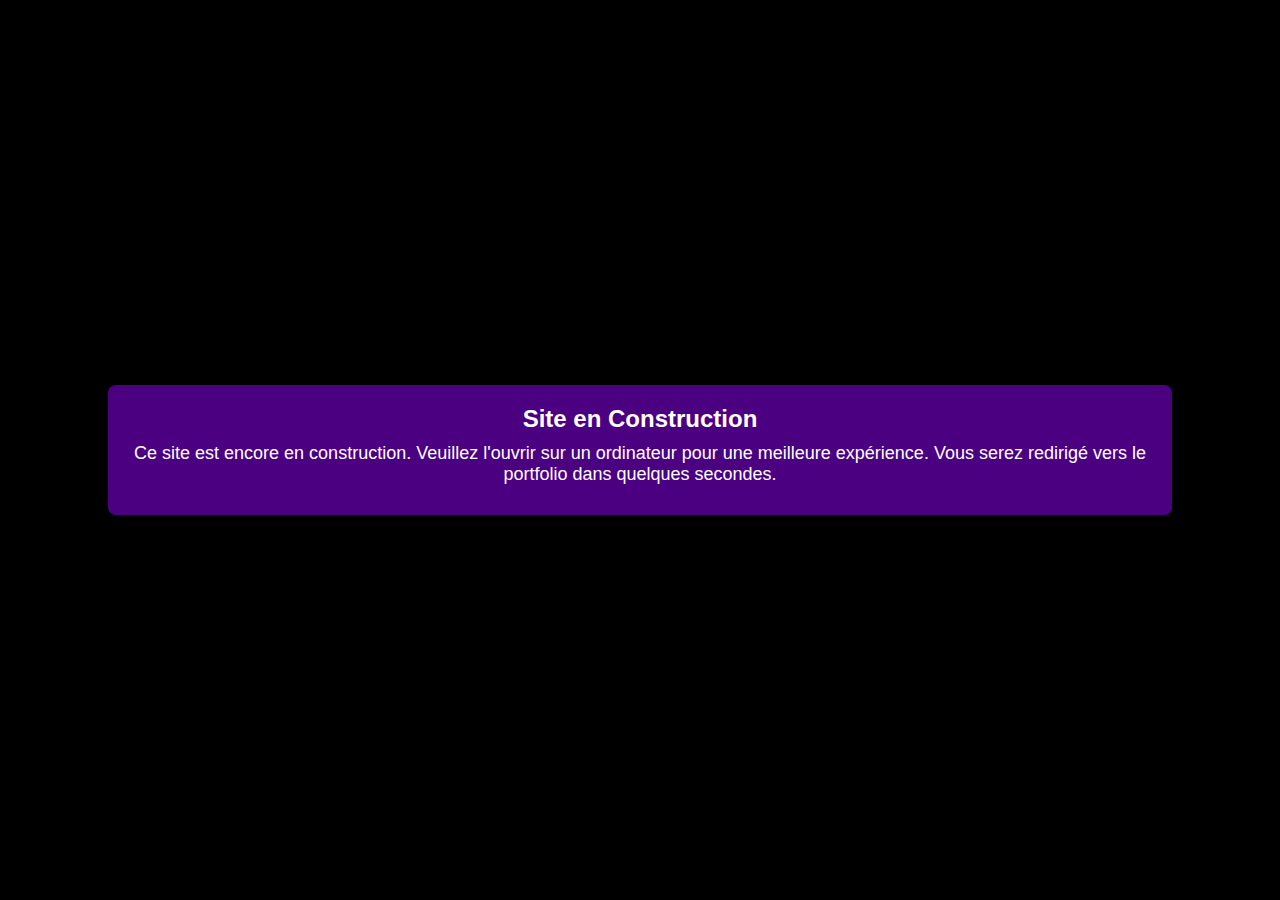
<file: index.html>
<!DOCTYPE html>
<html lang="en">
<head>
    <meta charset="UTF-8">
    <meta name="viewport" content="width=device-width, initial-scale=1.0">
    <title>Site en Construction</title>
    <style>
        body {
            margin: 0;
            padding: 0;
            display: flex;
            justify-content: center;
            align-items: center;
            height: 100vh;
            background-color: #000000;
            color: #ffffff;
            font-family: Arial, sans-serif;
            text-align: center;
        }
        .container {
            background-color: #4B0082; /* Violet background color */
            padding: 20px;
            border-radius: 8px;
            max-width: 80%;
            margin: auto;
        }
        h1 {
            margin: 0;
            font-size: 24px;
            color: #ffffff;
        }
        p {
            margin: 10px 0;
            font-size: 18px;
            color: #ffffff;
        }
    </style>
</head>
<body>
    <div class="container">
        <h1>Site en Construction</h1>
        <p id="message"></p>
    </div>

    <script>
        function redirectToPortfolio() {
            window.location.href = 'portfolio.html'; // Changez cela en l'URL de votre portfolio
        }

        // Vérifie la largeur de l'écran et redirige si l'écran est large (ordinateur)
        if (window.innerWidth >= 1024) {
            document.getElementById('message').innerText = "Ce site est encore en construction. Veuillez l'ouvrir sur un ordinateur pour une meilleure expérience. Vous serez redirigé vers le portfolio dans quelques secondes.";
            // Redirige vers le portfolio après 5 secondes
            setTimeout(redirectToPortfolio, 5000); // 5000 millisecondes = 5 secondes
        } else {
            document.getElementById('message').innerText = "Ce site est encore en construction. Veuillez l'ouvrir sur un ordinateur pour une meilleure expérience. Vous devez utiliser un ordinateur pour accéder au contenu.";
        }
    </script>
</body>
</html>
</file>
